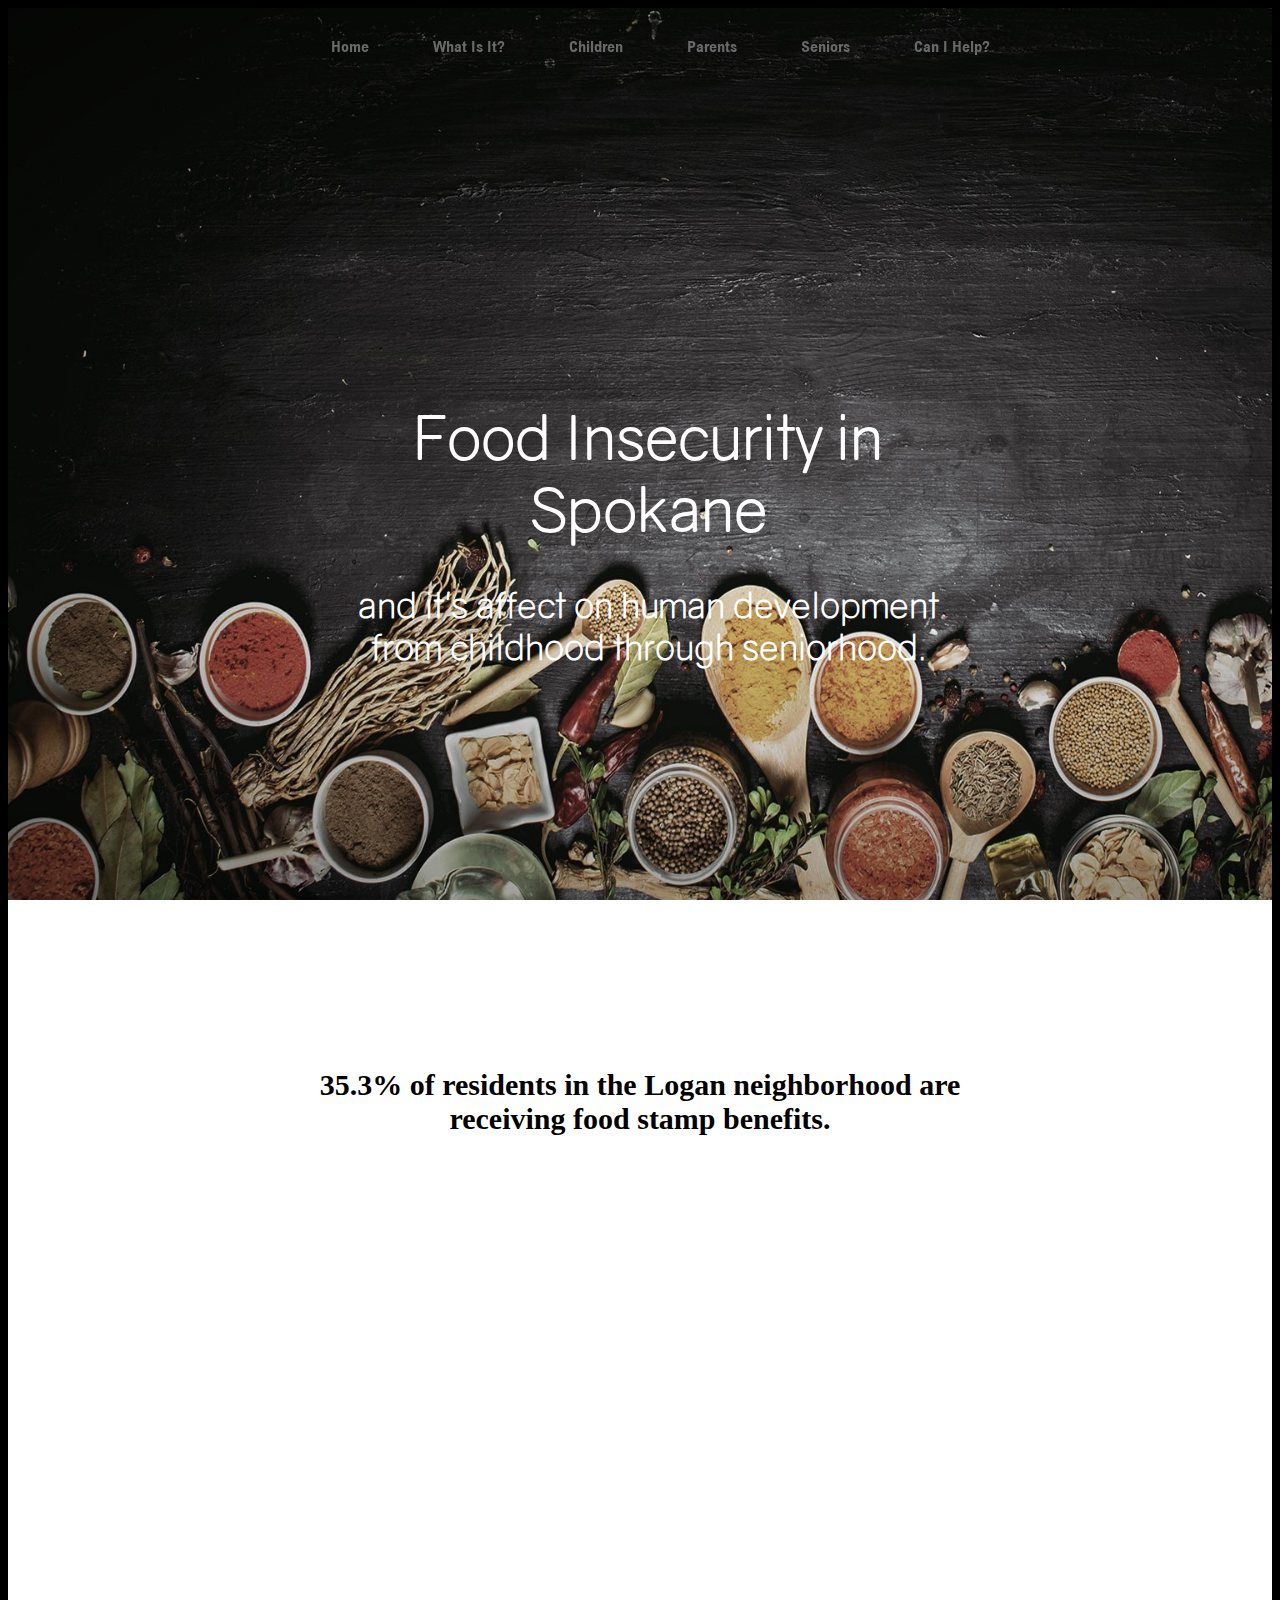
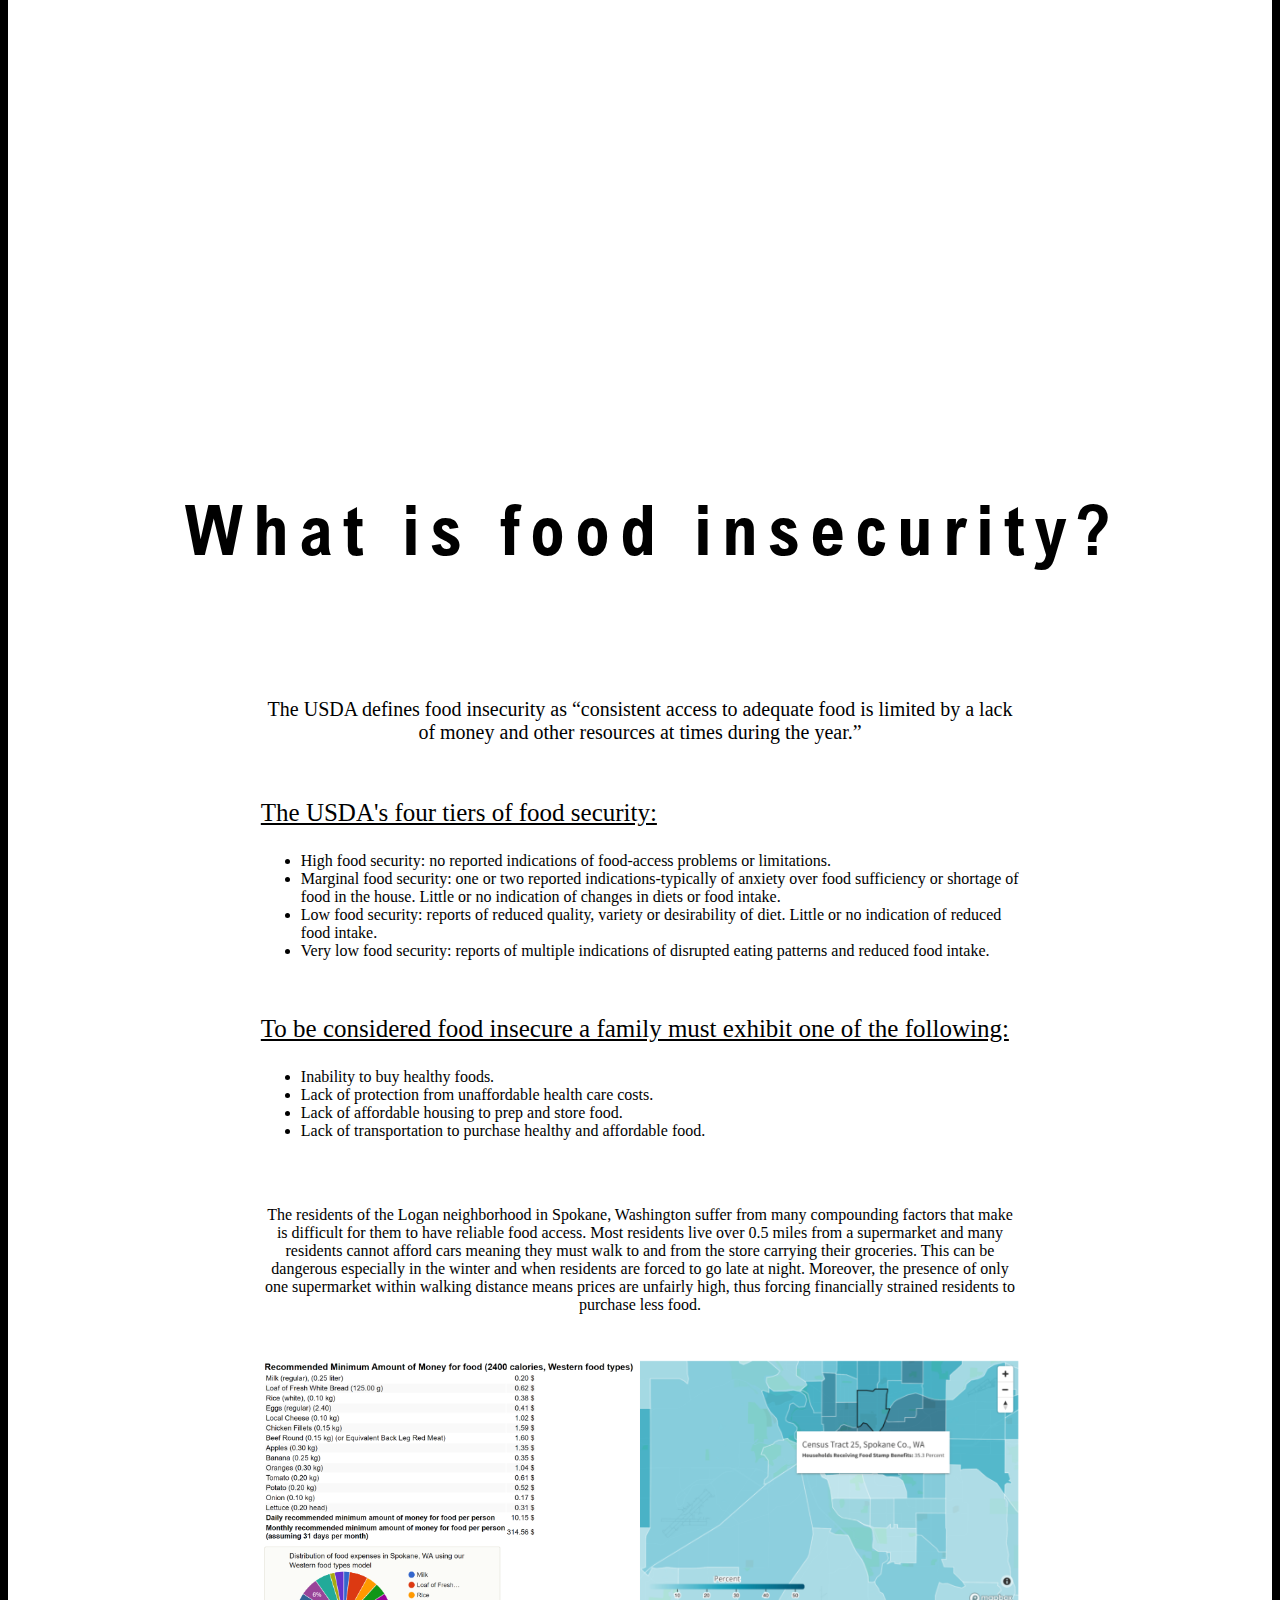
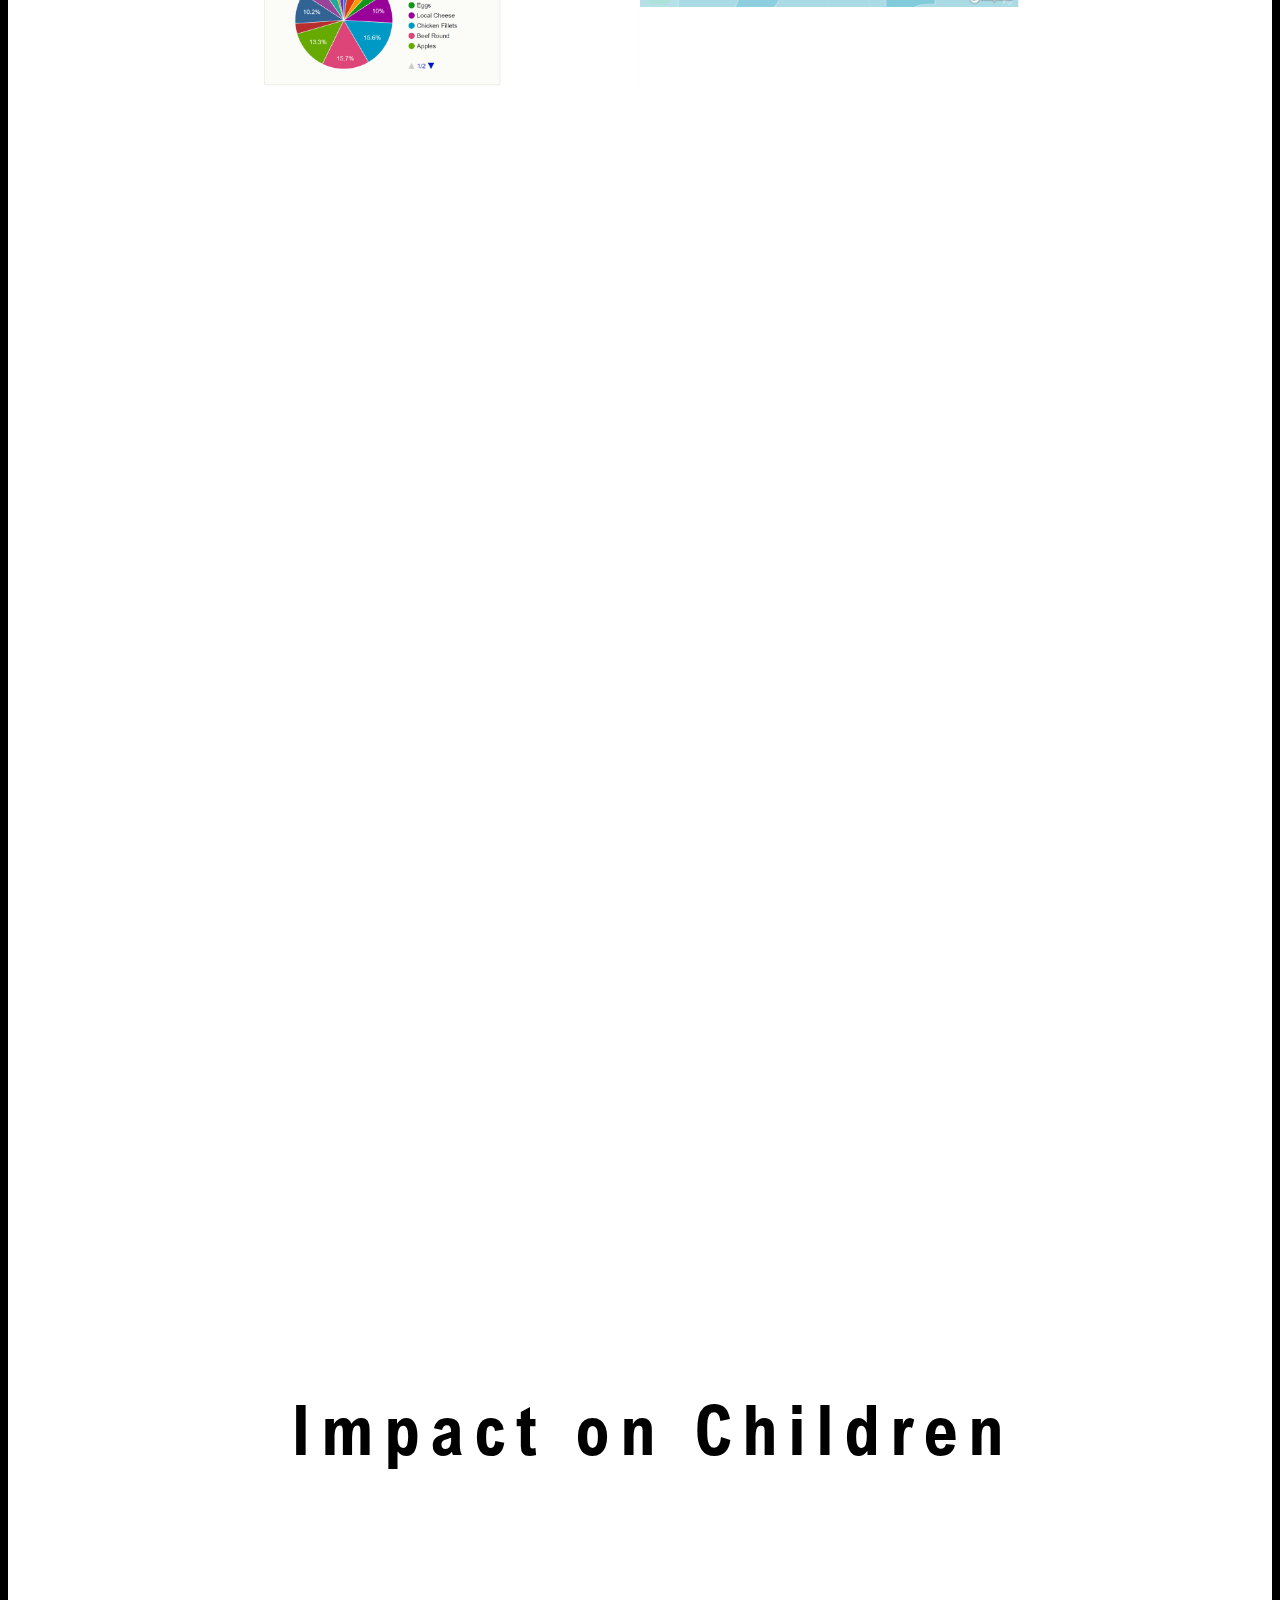
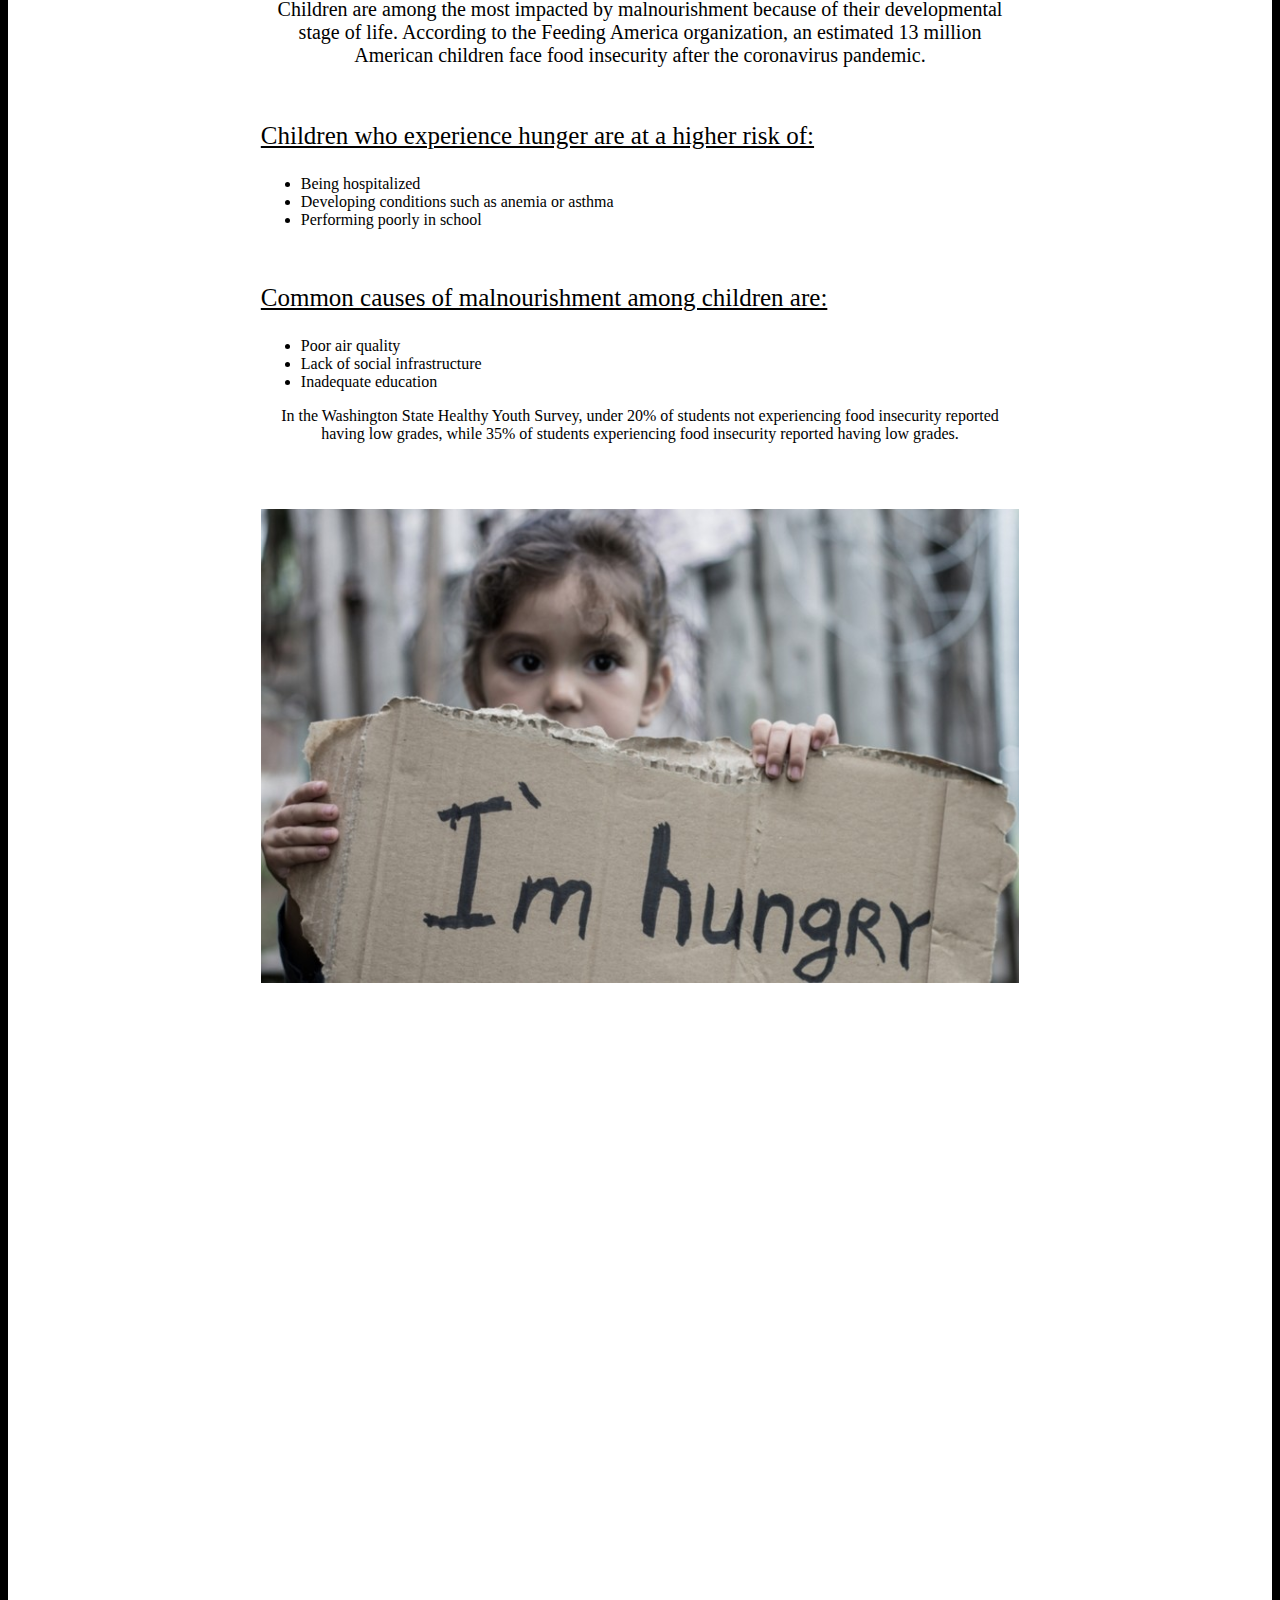
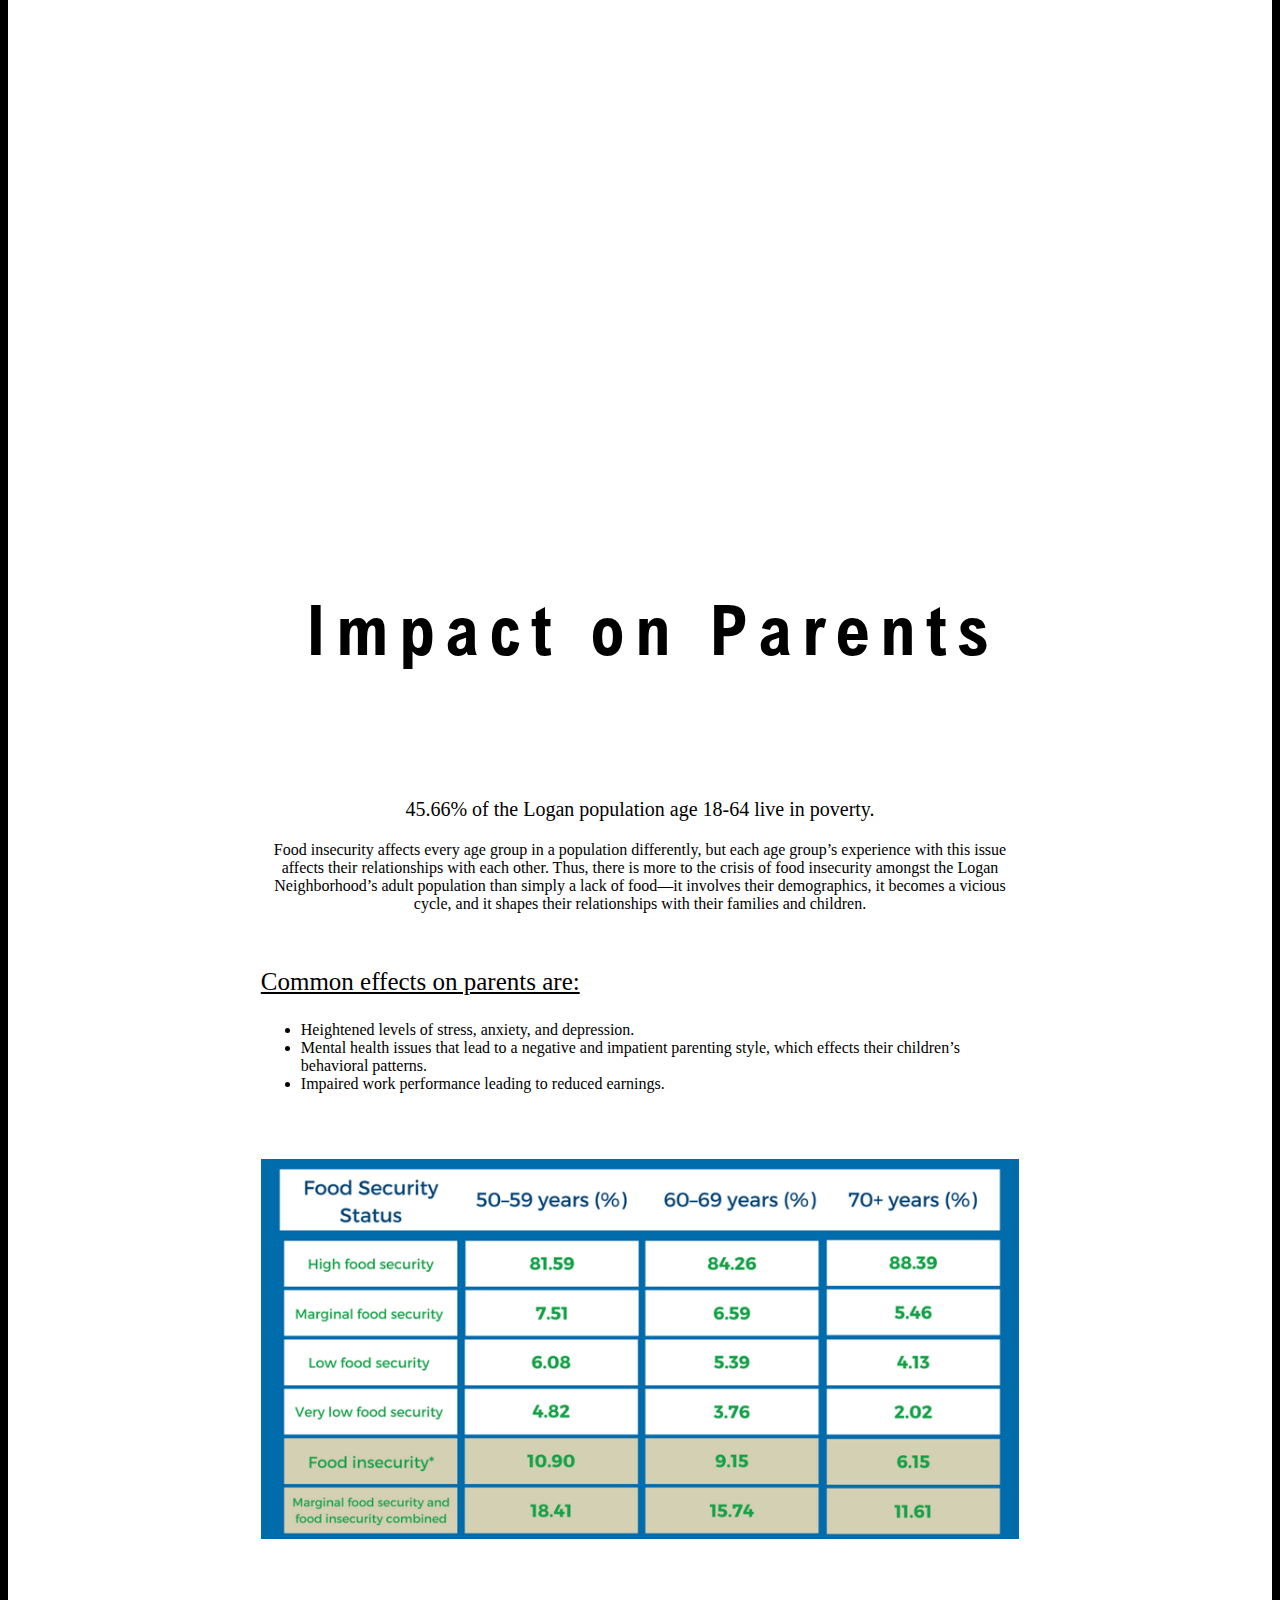
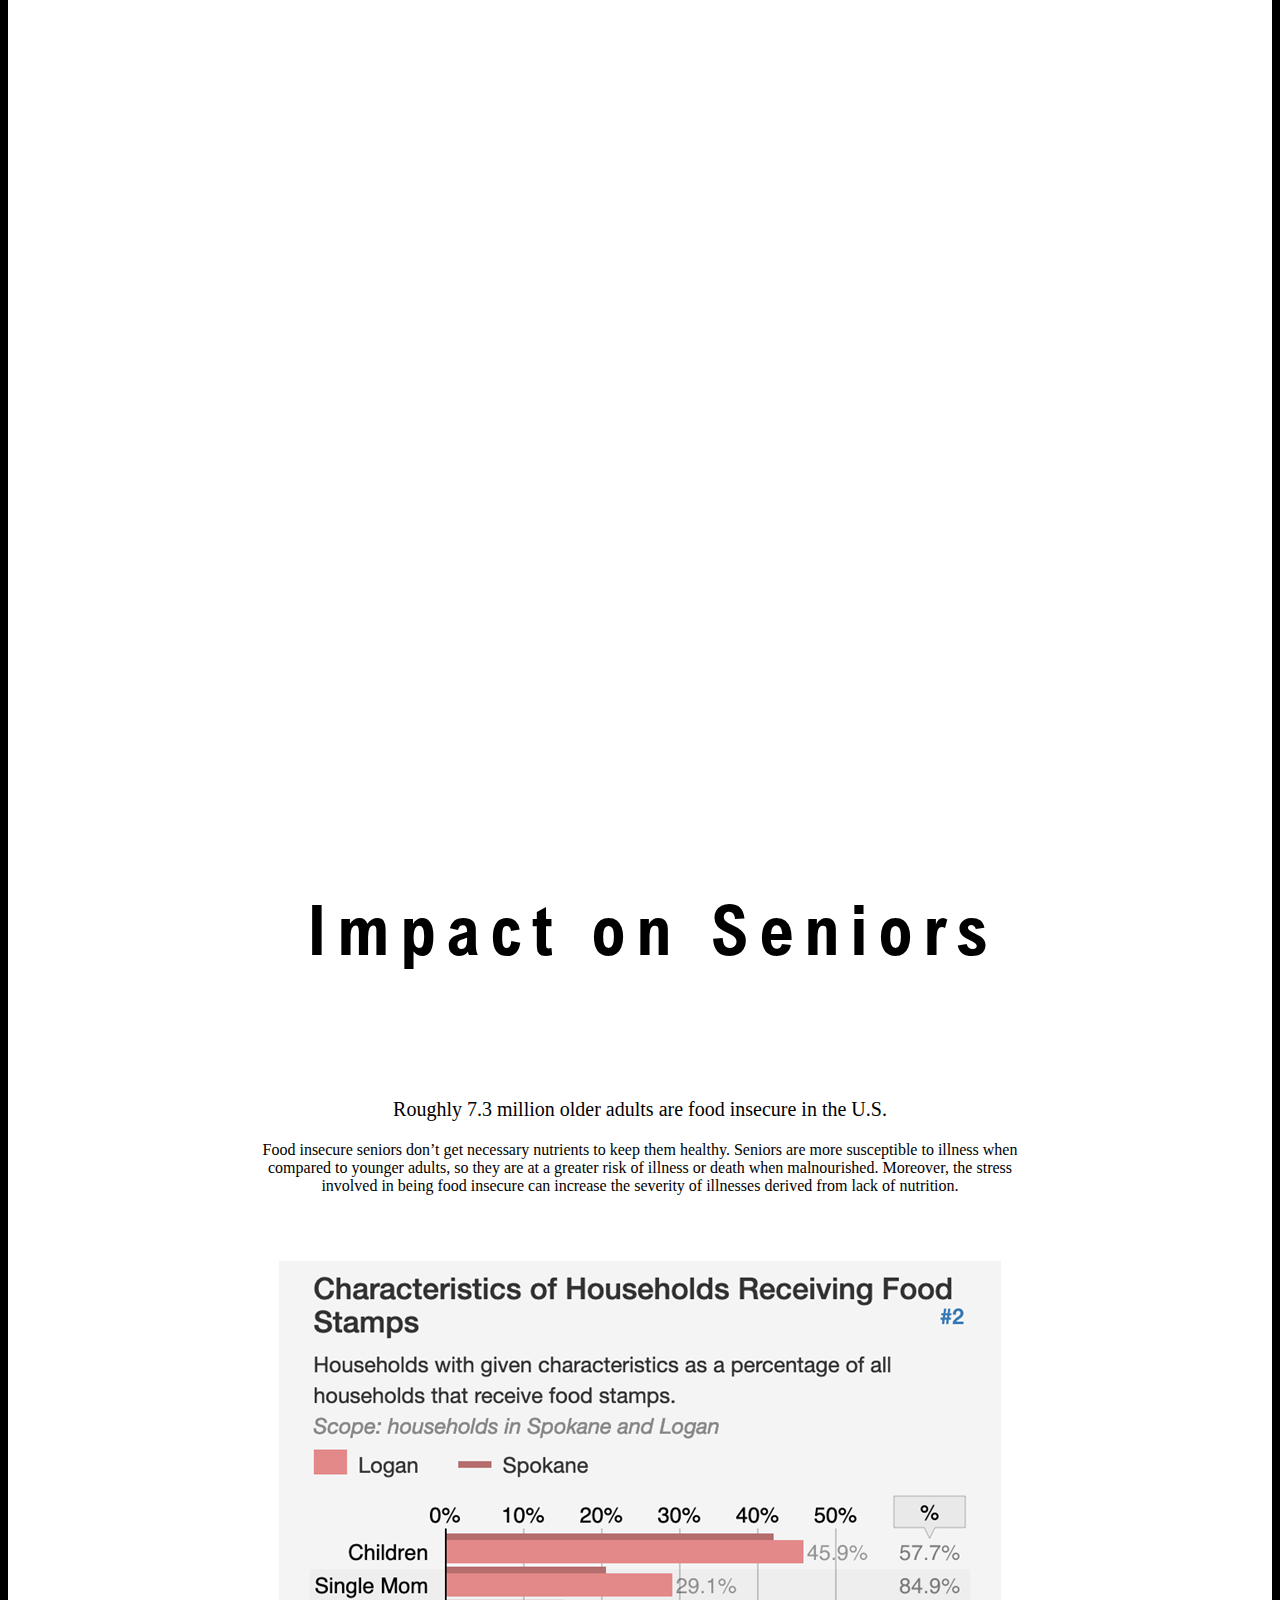
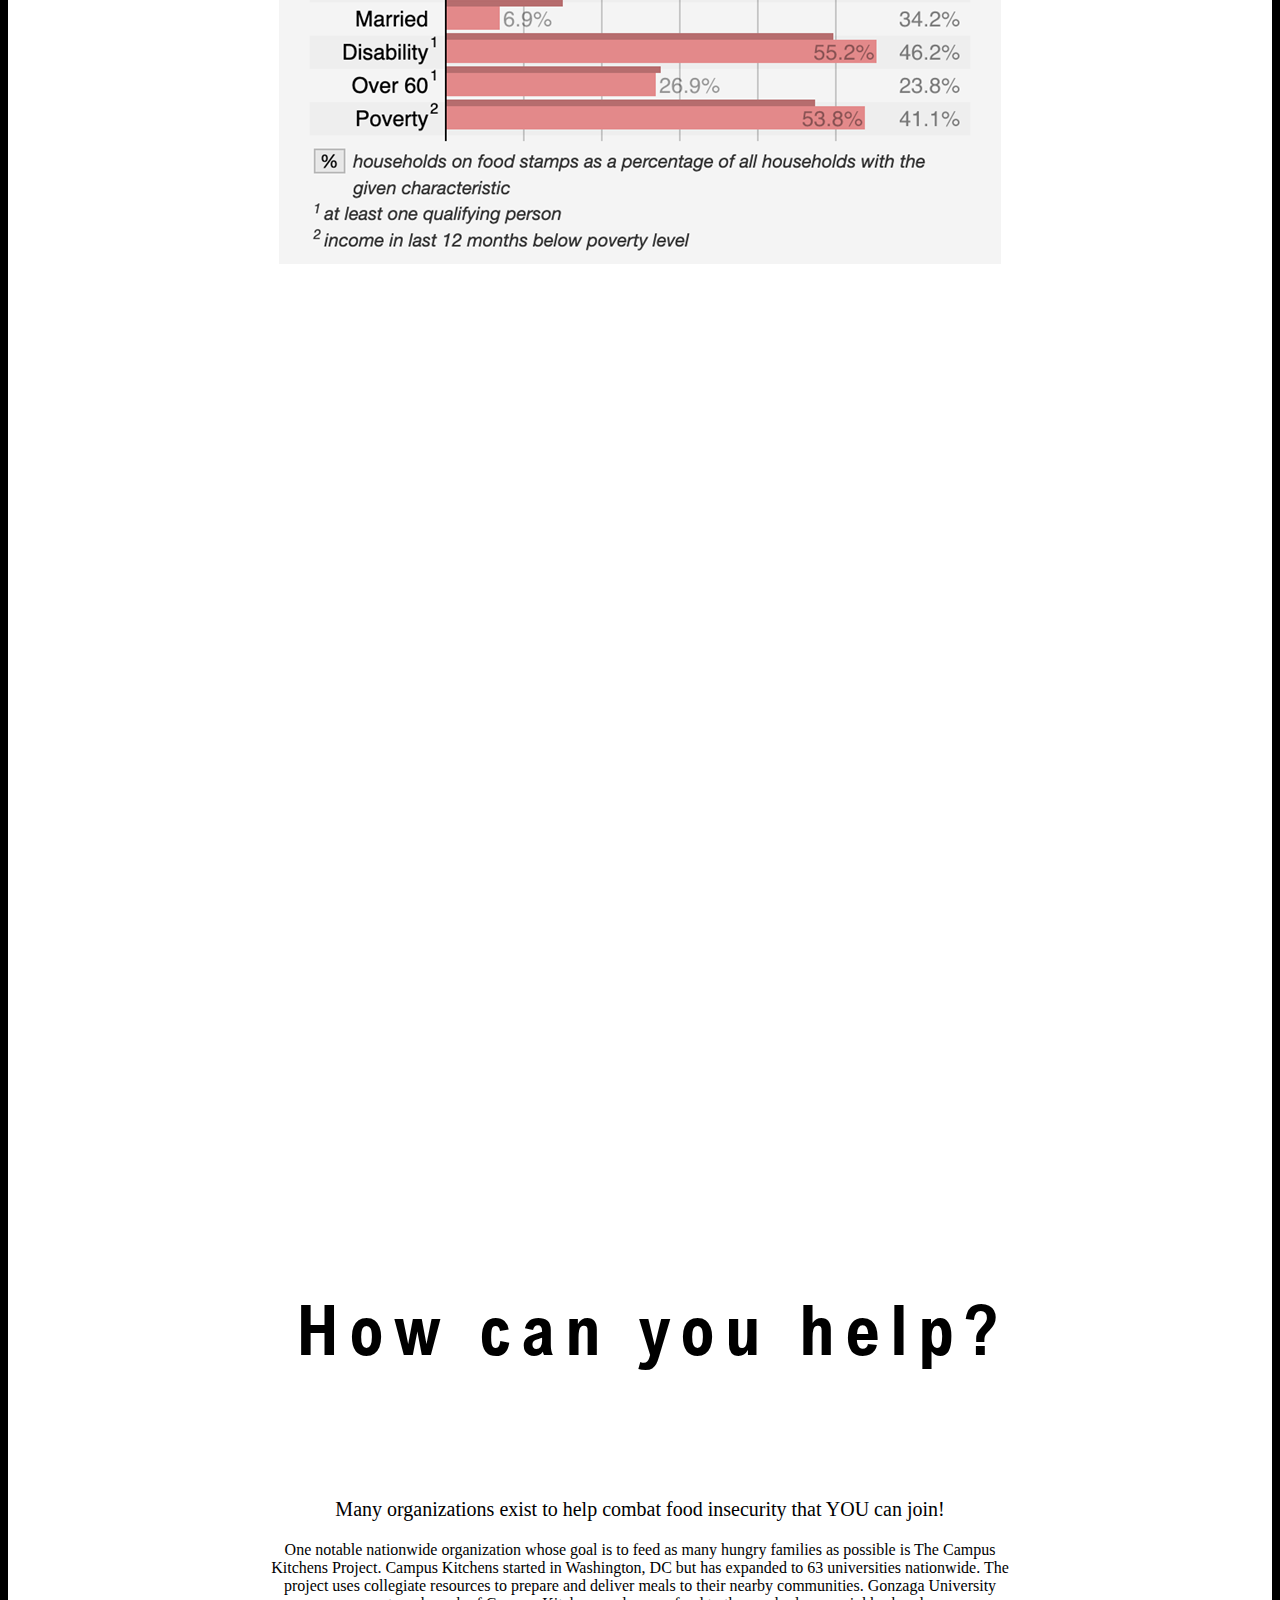
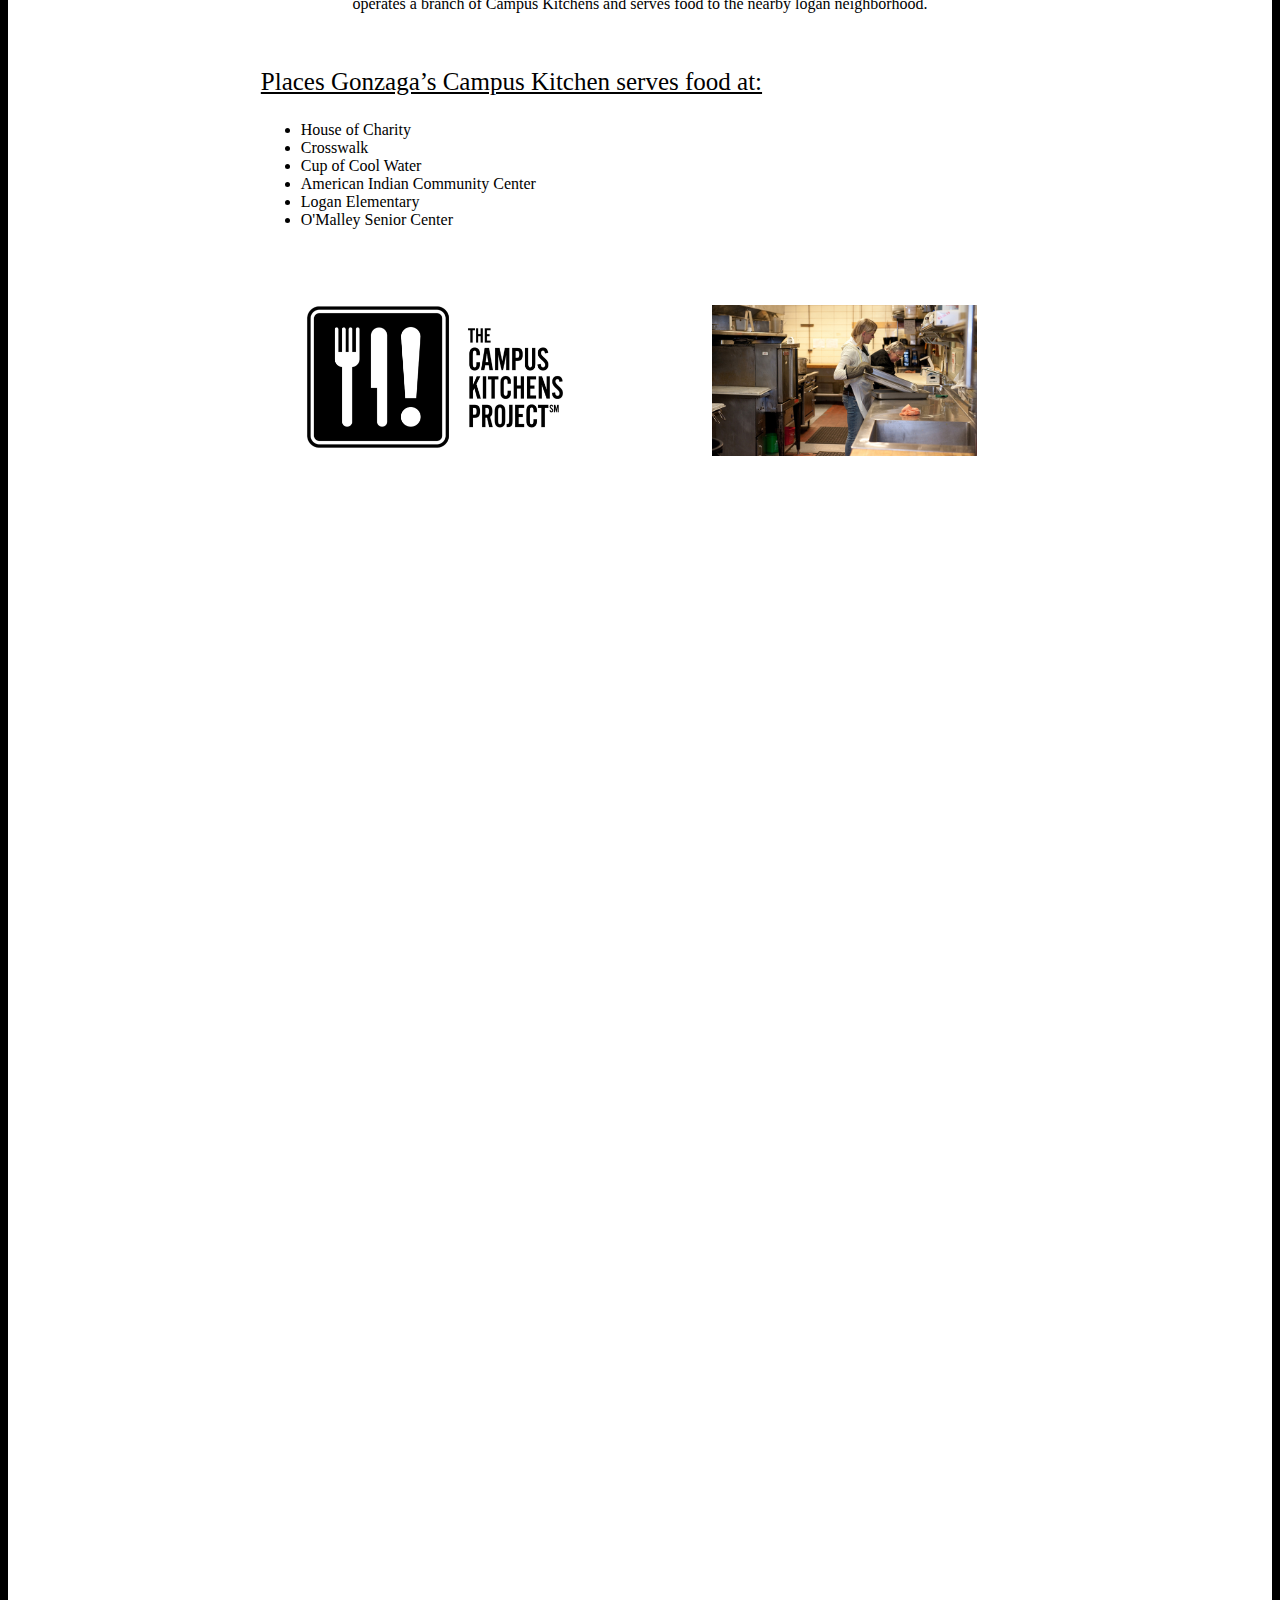
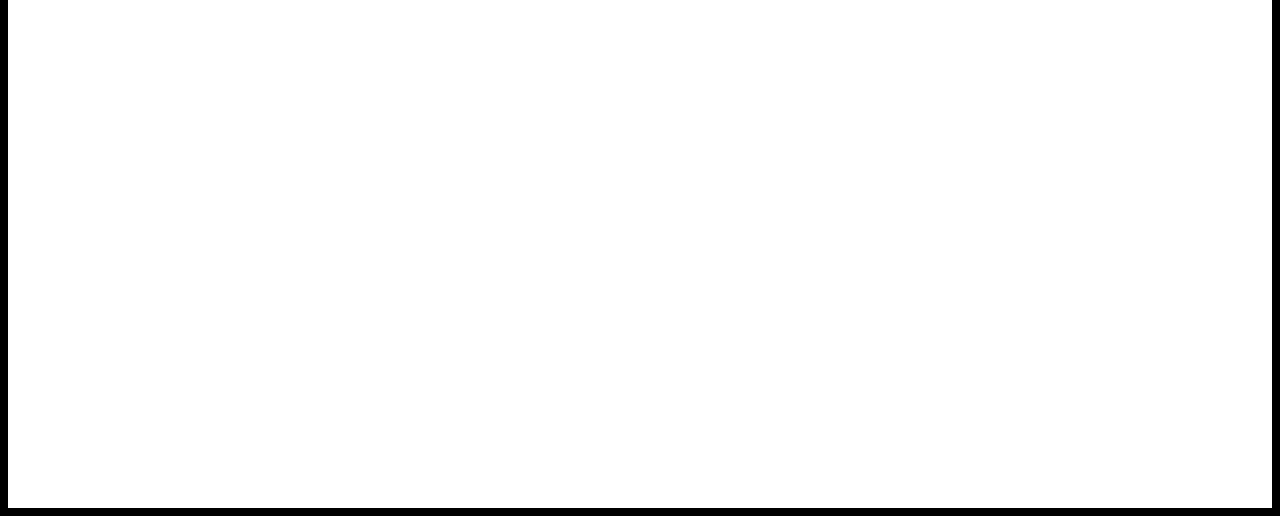
<file: index.html>
<!DOCTYPE html>
<HTML>
<head>
    <link rel="stylesheet" type="text/css" href="stylesheet.css">
</head>

<body>
    <div class="menublock" id="navbar">
        <ul class="menu" id="menu">
            <li><a class="menuItem" href="#homeImg">Home</a></li>
            <li><a class="menuItem" href="#whatImg">What Is It?</a></li>
            <li><a class="menuItem" href="#childImg">Children</a></li>
            <li><a class="menuItem" href="#parentImg">Parents</a></li>
            <li><a class="menuItem" href="#seniorImg">Seniors</a></li>
            <li><a class="menuItem" href="#howImg">Can I Help?</a></li>
            
        </ul>
        <div class="progress-container">
            <div class="progress-bar" id="myBar"></div>
        </div>
    </div>
    
    <div class="parallax" id="homeImg" style="background-image: url(images/foodHomeDark.jpg)">
        <div id="title" class="nameDiv">
            <h1>Food Insecurity in Spokane</h1>
            <h3>and it's affect on human development from childhood through seniorhood.</h3>
        </div>
    </div>

    
    <div class=parallax id="videoImg" style="background-image: url(images/foodInsec.jpg)"> 
        <div id="titleBodyText">
            <p id="titleParagraph">35.3% of residents in the Logan neighborhood are receiving food stamp benefits.</p>
        </div>        
    </div>
    
    <!--    What is food insecurity?    -->
    <div class=parallax id="whatImg" style="background-image: url(images/loganmap.png)">
        <div id="subTitleDiv">
            <h1 id="subTitleText">What is food insecurity?</h1>
        </div>
        <div class=subBodyText>
            <p class=secondBody>The USDA defines food insecurity as “consistent access to adequate food is limited by a lack of money and other resources at times during the year.”</p>
            <p class="secondHeading">The USDA's four tiers of food security:</p>
            
            <ul class=descList>
                <li>High food security: no reported indications of food-access problems or limitations.</li>
                <li>Marginal food security: one or two reported indications-typically of anxiety over food sufficiency or shortage of food in the house. Little or no indication of changes in diets or food intake.</li>
                <li>Low food security: reports of reduced quality, variety or desirability of diet. Little or no indication of reduced food intake.</li>
                <li>Very low food security: reports of multiple indications of disrupted eating patterns and reduced food intake.</li>
            </ul>
            
            <p class="secondHeading">To be considered food insecure a family must exhibit one of the following:</p>
            
            <ul class=descList>
                <li>Inability to buy healthy foods.</li>
                <li>Lack of protection from unaffordable health care costs.</li>
                <li>Lack of affordable housing to prep and store food.</li>
                <li>Lack of transportation to purchase healthy and affordable food.</li>
            </ul>
<!--            <hr class=solidDivider>-->
            <p class=newParagraph>The residents of the Logan neighborhood in Spokane, Washington suffer from many compounding factors that make is difficult for them to have reliable food access. Most residents live over 0.5 miles from a supermarket and many residents cannot afford cars meaning they must walk to and from the store carrying their groceries. This can be dangerous especially in the winter and when residents are forced to go late at night. Moreover, the presence of only one supermarket within walking distance means prices are unfairly high, thus forcing financially strained residents to purchase less food.</p>
            <div id="debtsGraphRow">
                <div id="debtsGraphCol">
                    <img id="debtsImage" src="images/spokanefoodprice.png">
                </div>
                <div id="debtsGraphCol">
                    <img id="debtsImage" src="images/foodstampdata.png">
                </div>
            </div>
        </div>
    </div>
    
    <!--    Children Effects    -->
    <div class=parallax id="childImg" style="background-image: url(images/child.jpg)">
        <div id="subTitleDiv">
            <h1 id="subTitleText">Impact on Children</h1>
        </div>
        <div class=subBodyText id="childrenBodyText">
            <p class=secondBody>Children are among the most impacted by malnourishment because of their developmental stage of life. According to the Feeding America organization, an estimated 13 million American children face food insecurity after the coronavirus pandemic.</p>
            
            <p class="secondHeading">Children who experience hunger are at a higher risk of:</p>
            
            <ul class=descList>
                <li>Being hospitalized</li>
                <li>Developing conditions such as anemia or asthma</li>
                <li>Performing poorly in school</li>
            </ul>
            
            <p class="secondHeading">Common causes of malnourishment among children are:</p>
            
            <ul class=descList>
                <li>Poor air quality</li>
                <li>Lack of social infrastructure</li>
                <li>Inadequate education</li>
            </ul>
            
            <p>In the Washington State Healthy Youth Survey, under 20% of students not experiencing food insecurity reported having low grades, while 35% of students experiencing food insecurity reported having low grades.</p>
            <img id="singleImage" src="images/imhungry.jfif">
        </div>
    </div>
    
    <!--    Parent Effects    -->
    <div class=parallax id="parentImg" style="background-image: url(images/liningup.jfif)">
        <div id="subTitleDiv">
            <h1 id="subTitleText">Impact on Parents</h1>
        </div>
        <div class=subBodyText id="parentBodyText">
            <p class=secondBody>45.66% of the Logan population age 18-64 live in poverty.</p>
            <p>Food insecurity affects every age group in a population differently, but each age group’s experience with this issue affects their relationships with each other. Thus, there is more to the crisis of food insecurity amongst the Logan Neighborhood’s adult population than simply a lack of food—it involves their demographics, it becomes a vicious cycle, and it shapes their relationships with their families and children.</p>
            
            <p class="secondHeading">Common effects on parents are:</p>
            
            <ul class=descList>
                <li>Heightened levels of stress, anxiety, and depression.</li>
                <li>Mental health issues that lead to a negative and impatient parenting style, which effects their children’s behavioral patterns.</li>
                <li>Impaired work performance leading to reduced earnings.</li>
            </ul>
            <img id="singleImage" src="images/foodsecuritytable.png">
        </div>
    </div>
    
    <!--    Senior Effects    -->
    <div class=parallax id="seniorImg" style="background-image: url(images/seniorbackground.jpg)">
        <div  id="subTitleDiv">
            <h1 id="subTitleText">Impact on Seniors</h1>
        </div>
        <div class=subBodyText id="seniorBodyText">
            <p class=secondBody>Roughly 7.3 million older adults are food insecure in the U.S.</p>
            <p>Food insecure seniors don’t get necessary nutrients to keep them healthy. Seniors are more susceptible to illness when compared to younger adults, so they are at a greater risk of illness or death when malnourished. Moreover, the stress involved in being food insecure can increase the severity of illnesses derived from lack of nutrition.</p>
            <img id="singleImage" src="images/loganelderlystatssmall.png">
        </div>
    </div>
    
    <!--    How can you help?    -->
    <div class=parallax id="howImg" style="background-image: url(images/ccexample.jpg)">
        <div id="subTitleDiv">
            <h1 id="subTitleText">How can you help?</h1>
        </div>
        <div class=subBodyText>
            <p class=secondBody>Many organizations exist to help combat food insecurity that YOU can join!</p>
            <p>One notable nationwide organization whose goal is to feed as many hungry families as possible is The Campus Kitchens Project. Campus Kitchens started in Washington, DC but has expanded to 63 universities nationwide. The project uses collegiate resources to prepare and deliver meals to their nearby communities. Gonzaga University operates a branch of Campus Kitchens and serves food to the nearby logan neighborhood.</p>
            
            <p class="secondHeading">Places Gonzaga’s Campus Kitchen serves food at:</p>
            
            <ul class=descList>
                <li>House of Charity</li>
                <li>Crosswalk</li>
                <li>Cup of Cool Water</li>
                <li>American Indian Community Center</li>
                <li>Logan Elementary</li>
                <li>O'Malley Senior Center</li>
            </ul>
            <div id="bernGraphRow">
                <div id="bernGraphCol"> 
                    <img id="bernLeftImg" src="images/cclogo.jpg">
                </div>
                <div id="debtsGraphCol">
                    <img id="bernRightImg" src="images/ccgu.jpg">
                </div>
            </div>
        </div>
    </div>
    <div class="menuspace"/>
    <script>
        window.addEventListener('load', checkBrowser());
        window.onscroll = function() {menubarscroll()};
        function checkBrowser(){
            for (opacity = 0; opacity < 1.1; opacity = opacity + 0.1) {           
                setTimeout(function(){document.getElementById('title').style.opacity = opacity;},100)                       
            } 
        }
        
        function menubarscroll(){
            if (document.body.scrollTop > 50 || document.documentElement.scrollTop > 50) {
                //while scrolled down
                document.getElementById("navbar").style.top = "-00px";
                document.getElementById("navbar").style.backgroundColor = "white";
                document.getElementById("menu").style.color = "black";
                document.getElementById("navbar").style.paddingTop = "0px";
                document.getElementById("navbar").style.paddingBottom = "0px";
                document.getElementById("myBar").style.backgroundColor = "lightblue";

                var headerElements = document.getElementsByClassName("menuItem");
                for(let i = 0; i<headerElements.length; i++){
                    headerElements[i].style.color = "black";
                }
            } 
            else {
                //while scrolled up
                document.getElementById("myBar").style.backgroundColor = "transparent";
                document.getElementById("navbar").style.top = "0px";
                document.getElementById("navbar").style.backgroundColor = "transparent";
                document.getElementById("menu").style.color = "white";
                document.getElementById("navbar").style.paddingTop = "40px";
                document.getElementById("navbar").style.paddingBottom = "40px";
                
                var headerElements = document.getElementsByClassName("menuItem");
                for(let i = 0; i<headerElements.length; i++){
                    headerElements[i].style.color = "gray";
                }
            }
            
            var winScroll = document.body.scrollTop || document.documentElement.scrollTop;
            var height = document.documentElement.scrollHeight - document.documentElement.clientHeight;
            var scrolled = (winScroll / height) * 100;
            document.getElementById("myBar").style.width = scrolled + "%";
        }
    </script>
</body>
</HTML>
</file>
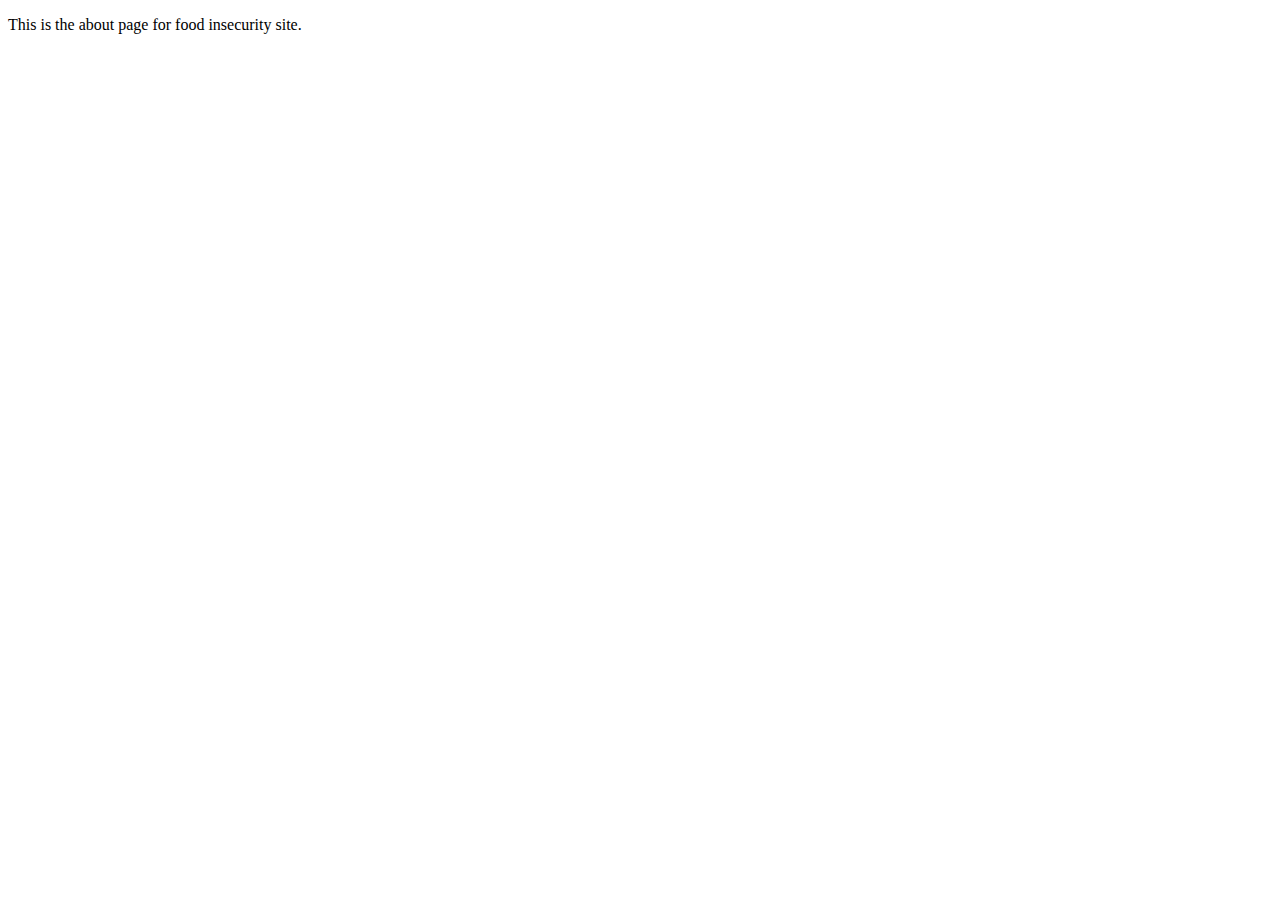
<file: about.html>
<!DOCTYPE html>
<html>
    <head>
<!--        <link rel="stylesheet" type="text/css" href="stylesheet.css">-->
    </head>
    
    <div>
        <p>
            This is the about page for food insecurity site.
        </p>
    </div>

</html>
</file>
<file: stylesheet.css>
@font-face{
    font-family: NovaLight;
    src: url(fonts/ArialNovaCond-Light.ttf);
}
@font-face{
    font-family: NovaLightBold;
    src: url(fonts/ArialNovaCond-Bold.ttf);
}
@font-face{
    font-family: GravityLight;
    src: url(fonts/gravity/Gravity-Light.otf);
}

html {
  scroll-behavior: smooth;
}
    
body{
    background-color: black;
    background-position:top;
    background-repeat: no-repeat;
    background-attachment: fixed;
    background-size: cover; 
    top: -2000;
    font-family: Segoe UI Light;
    min-width: 500px;
    overflow-x: hidden;
}
    /*Top Menu Bar CSS*/
    
    
    /*div that contains the list*/
.menublock{
    background-color:transparent;
    position: fixed;
    width: 100%;    
    left: 0px;
    top: 0px;
    z-index: 10;
    transition: top 0.5s;
    padding: 0px;
    transition: padding 0.5s;
        
}
    
    /*list settings*/
.menu {
    list-style: none;
    overflow: hidden;
    float: none;
    text-align: center;
    color: white;
    display: block;
    font-family: NovaLightBold;
    font-weight: bold;
}
    
    /*makes the list horizontal and not vertical*/
.menu li{
    display: inline;
    padding: 10px;
}
    
.menu a{
    display: inline-block;
    padding: 20px;
    text-decoration: none;
    color: dimgrey;
}
    
    /*when the mouse hovers over the text*/
.menu a:hover{
    background-color: #363636;
    transition: background-color 0.7s;
}
    
.menuspace{
    background-color: aqua;
    top: 4000px;
}

/* The progress bar (scroll indicator) */
.progress-bar {
  height: 8px;
  background: lightblue;
  width: 0%;
}
 
    /*Parallaxed Image Formatting*/
    /*Home Image Div*/
#homeImg{
    min-height: 1000px;
    background-size: cover;
}
#videoDiv{
    background-color: black;
    width: 100%;
    padding: 30px;
    text-align: center;
}
#videoTitleText{
    color: white;
    font-size: 50px;
    font-family: NovaLightBold;
}
#videoBody{
    width: 100%;
    height: 300px;
    align-self: center;
    background-color: white;
    text-align: center;
}
#videoImg{
    min-height: 1000px;
    background-size: cover;
    background-position: center;
    background-color: gray
    z-index: -1;
}
#video{
    display: block;
    margin: auto;
    transform: translateY(40%);
}

#subTitleDiv{
    background-color: white;
    padding: 30px
}
#subTitleText{
    color: black;
    text-align: center;
    font-size: 70px;
    font-family: NovaLightBold;
    letter-spacing: 10px;
    padding-left: 2%;
}

.subBodyText{
    background-color: white;
    height: auto;
    text-align: center;
    padding-top: 30px;
    padding-left: 20%;
    padding-right: 20%;
    padding-bottom: 300px;
}

#singleImage{
    height: auto;
    width: auto;
    max-width: 100%;
    padding-top: 50px;
}

#whatImg{
    min-height:2500px;
    background-size: cover;
    z-index: 10;
}

#debtsBodyText{
    background-color: white;
    height: auto;
    text-align: center;
    padding: 30px;
    padding-left: 23%;
    padding-right: 23%;
    padding-bottom: 70px;
}
#debtsGraphRow{
    display: flex;
    flex-direction: row;
    flex-wrap: nowrap;
    align-items: flex-start;
    padding-bottom: 60px;
    width: auto;
    height: auto;
}

#debtsGraphCol {
    flex: 1;
    max-width: 100%;
    height: auto;
    max-height: 310px;
    width: auto;
    padding-top: 10px;
}

#debtsImage{
    width: auto;
    height: auto;
    max-width: 100%;
}

#childImg{
    min-height:2400px;;
    background-size: cover;
    z-index: 200;
}

#parentImg{
    min-height:1900px;
    background-size: cover;
    z-index: 100;
    background-position: top;
}

#seniorImg{
    min-height:2000px;
    background-size: cover;
    z-index: 100;
}

#howImg{
    min-height:2500px;
    background-size: cover;
    z-index: 100;
    background-position: center;
}

#bernSubBodyText{
    background-color: white;
    height: auto;
    text-align: center;
    padding-top: 30px;
    padding-left: 30%;
    padding-right: 30%;
    padding-bottom: 70px;
}


#bernSubImage{
    padding-top: 50px;
    height: auto;
    width: auto;
    max-width: 40%;
}

#bernGraphRow{
    display: flex;
    flex-direction: row;
    flex-wrap: nowrap;
    align-items: flex-start;
    padding-bottom: 60px;
    width: auto;
    height: auto;
    padding-top: 50px;
    max-width: 100%;
}

#bernGraphCol {
    flex: 1;
    max-width: 100%;
    height: auto;
    width: auto;
    padding-top: 10px;
}

#bernLeftImg{
    width: auto;
    height: auto;
    max-width: 68%;
    margin-right: 30px;
    
}

#bernRightImg{
    width: auto;
    height: auto;
    max-width: 70%; 
    margin-left: 30px;
}

    /*Title/Name Div*/
.nameDiv{
    background-color: transparent;
    font-family: GravityLight;
    font-size: 30px;
    position: absolute;
    top: 40%;
    transform: translateX(50%);
    width: 50%;
    text-align: center;
    margin: auto;
    display: inline-block;
    opacity: 0%;
    transition: opacity 1s;
}

.nameDiv h1{
    color: white;
}

.nameDiv h3{
    color: white;
}


    /*Universal Parallax Format*/
.parallax{ 
    background-color: white;
    background-attachment: fixed;
    background-repeat: no-repeat;
}


.menuItem {
    color: gray
}

.bottomBar {
    list-style: none;
    overflow: hidden;
    float: none;
    text-align: center;
    vertical-align: middle;
    color: white;
    display: block;
    font-family: NovaLightBold;
    font-weight: bold;
    height: 65px;
    font-size: 12pt;
}



.bottomBarMenu a:hover{
    background-color: #9c9c9c;
    transition: background-color 0.7s;
}

.aboutButton {
    text-decoration: none;
    color: black;
    padding: 10px;
}

.descList {
    text-align: left
}

.secondHeading {
    padding-top: 30px;
    font-size: 25px;
    text-decoration: underline;
    text-align: left
}

.secondBody {
    font-size: 20px;
}

.newParagraph {
    padding-top: 50px;
    padding-bottom: 20px;
}

.solidDivider {
    margin-top:80px;
    border-top: 2px solid #424242;
    width: 900px;
}

#titleParagraph {
    font-size: 30px;
    font-weight: bolder;
}

#titleBodyText {
    background-color: white;
    height: auto;
    text-align: center;
    padding-top: 30px;
    padding-left: 20%;
    padding-right: 20%;
    padding-bottom: 50px;
    
}

#childrenBodyText {
    background-color: white;
    height: auto;
    text-align: center;
    padding-top: 30px;
    padding-left: 20%;
    padding-right: 20%;
    padding-bottom: 125px;
}

#parentBodyText {
    padding-bottom: 150px;
}

#seniorBodyText {
    padding-bottom: 150px;
}

#youText {
    padding-bottom: 100px;
}
</file>
